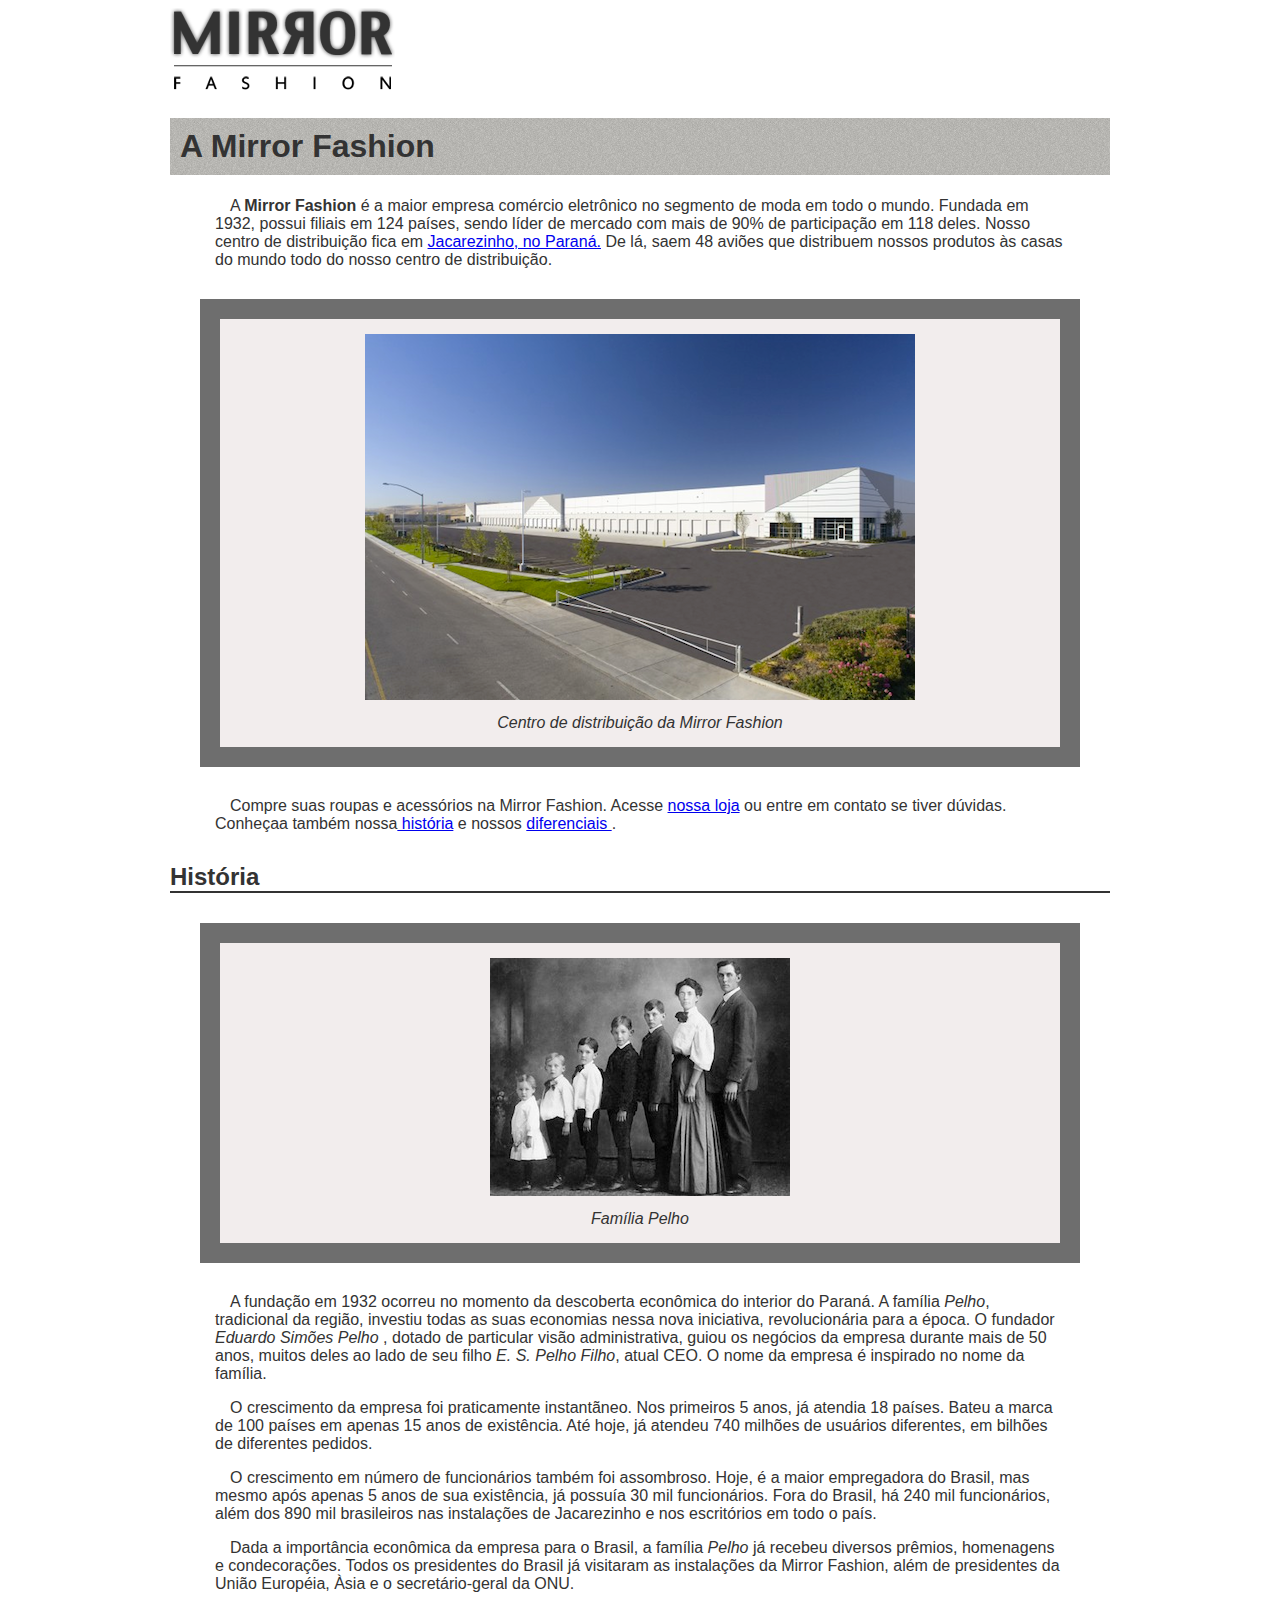
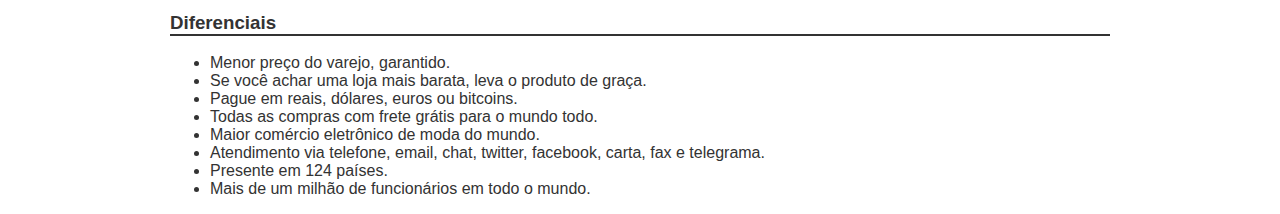
<file: ProjetoMirrorFashion/public_html/sobre.html>
<!DOCTYPE html>
<html lang="pt-br">
<head>
    <meta charset="UTF-8">
    <meta name="viewport" content="width=device-width, initial-scale=1.0">
    <meta http-equiv="X-UA-Compatible" content="ie=edge">
    <title>Sobre a mirror Fashion</title>
    <link rel="stylesheet" href="css/sobre.css">
</head>
<body>

    <img src= "img/logo.png">

   <h1>A Mirror Fashion</h1>

   <p>A <strong> Mirror Fashion</strong> é a maior empresa comércio eletrônico no segmento de moda em todo o mundo. Fundada em 1932, possui filiais em 124 países, sendo líder de mercado com mais de 90% de participação em 118 deles.

       Nosso centro de distribuição fica em <a href = "https://www.google.com.br/maps?q=Jacarezinho" target = "_blank">Jacarezinho, no Paraná.</a>  De lá, saem 48 aviões que distribuem nossos produtos às casas do mundo todo do nosso centro de distribuição.
<figure>
    <img src="img/centro-distribuicao.png">
    <figcaption>Centro de distribuição da Mirror Fashion</figcaption>
</figure>
   <p> Compre suas roupas e acessórios na Mirror Fashion. Acesse <a href="index.html">nossa loja</a> ou entre em contato se tiver dúvidas. Conheçaa também nossa<a href="#historia"> história</a> e nossos <a href="#diferenciais"> diferenciais </a>.</p>
   <h2 id="historia"> História </h2>
<figure>
    <img src="img/familia-pelho.jpg">
    <figcaption>Família Pelho</figcaption>
</figure>
<p>A fundação em 1932 ocorreu no momento da descoberta econômica do interior do Paraná. A família <em>Pelho</em>, tradicional da região, investiu todas as suas economias nessa nova iniciativa, revolucionária para a época. O fundador <em> Eduardo Simões Pelho </em>, dotado de particular visão administrativa, guiou os negócios da empresa durante mais de 50 anos, muitos deles ao lado de seu filho <em> E. S. Pelho Filho</em>, atual CEO. O nome da empresa é inspirado no nome da família.</p>

<p>O crescimento da empresa foi praticamente instantãneo. Nos primeiros 5 anos, já atendia 18 países. Bateu a marca de 100 países em apenas 15 anos de existência. Até hoje, já atendeu 740 milhões de usuários diferentes, em bilhões de diferentes pedidos.</p>

<p>O crescimento em número de funcionários também foi assombroso. Hoje, é a maior empregadora do Brasil, mas mesmo após apenas 5 anos de sua existência, já possuía 30 mil funcionários. Fora do Brasil, há 240 mil funcionários, além dos 890 mil brasileiros nas instalações de Jacarezinho e nos escritórios em todo o país.</p>

<p>Dada a importância econômica da empresa para o Brasil, a família <em>Pelho</em> já recebeu diversos prêmios, homenagens e condecorações. Todos os presidentes do Brasil já visitaram as instalações da Mirror Fashion, além de presidentes da União Européia, Àsia e o secretário-geral da ONU.</p>
<h3 id="diferenciais">
    Diferenciais 
</h3>
<ul>
    <li>Menor preço do varejo, garantido.</li>
    <li>Se você achar uma loja mais barata, leva o produto de graça.</li>
    <li>Pague em reais, dólares, euros ou bitcoins.</li>
    <li>Todas as compras com frete grátis para o mundo todo.</li>
    <li> Maior comércio eletrônico de moda do mundo.</li>
    <li>Atendimento via telefone, email, chat, twitter, facebook, carta, fax e telegrama.</li>
    <li>Presente em 124 países.</li>
    <li>Mais de um milhão de funcionários em todo o mundo.</li>
</ul>
</body>
</html>
</file>
<file: ProjetoMirrorFashion/public_html/css/sobre.css>
body {
	color: #333333;
	font-family: "Lucida Sans Unicode", "Lucida Grande", sans-serif;
        margin-left: auto;
        margin-right: auto;
        width: 940px;
}

h1 {
	background-image: url(sobre-background.jpg);
        padding: 10px;
}
h2{
    border-bottom: 2px solid #333333;
    margin-top: 30px;
}
p{
    text-indent: 15px;
    padding: 0 45px;
}
figure {
    background-color: #F2EDED;
    border: 20px solid #6E6E6E;
    text-align: center;
    padding:15px;
    margin: 30px;
    
}

figcaption {
    font-style: italic;  
    margin-top: 10px
}

   /* margin: 0 auto;(texto centralizado)*/
   h3{
     border-bottom: 2px solid #333333;
   }
</file>
